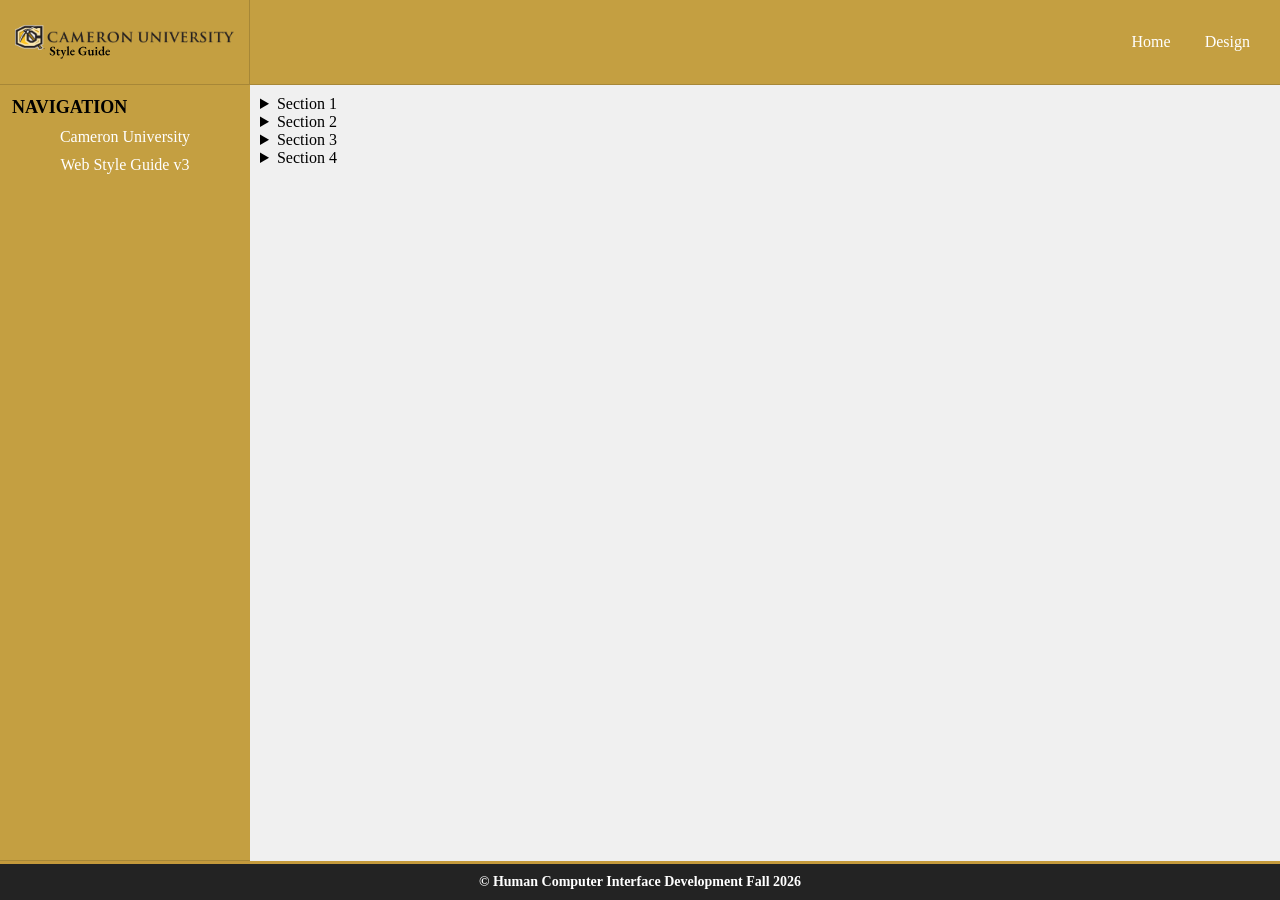
<file: index.html>
<!DOCTYPE html>
<html lang="en">
<head>
    <meta charset="UTF-8">
    <link rel="stylesheet" href="style.css">
    <meta name="viewport" content="width=device-width, initial-scale=1.0">
    <title>Cameron University Style Guide</title>
</head>
<body>
<div class="container">
    <header id="header">
        <div class="inner">
            <a class="logo" href="index.html">
                <img src="cameron_logo.svg" alt="Logo">
            </a>
            
            <nav class="nav-menu">
                <a href="index.html">Home</a>
                <a href="design.html">Design</a>
            </nav>
        </div>
    </header>
    <aside class="sidebar">
        <section class="sidebar-content">
            <h2>Navigation</h2>
            <nav class="side-nav">
                <a href="https://www.cameron.edu">Cameron University</a>
                <a href="https://webstyleguide.com/wsg3/">Web Style Guide v3</a>
            </ul>
        </section>
    </aside>
    <main class="content">
	<details>
    <summary>Section 1</summary>

    <h2>Section 1: Process</h2>
    <p>
        The first step in designing any web site is to define your goals.
        Without a clearly stated mission and objectives, the project will
        drift, bog down, or continue past an appropriate endpoint.
    </p>
</details>
<details>
  <summary>Section 2</summary>
  <h2>Section 2: Universal Usability</h2>
  <p>
  Usability is a measure of effectiveness. 
  It describes how effective tools and information sources are in helping us accomplish tasks. 
  The more usable the tool, the better we are able to achieve our goals. 
  Many tools help us overcome physical limitations by making us stronger, faster, and more sharp-sighted. 
  But tools can be frustrating or even disabling. 
  When we encounter a tool that we cannot work with, 
  either because it is poorly designed or because its design does not take into account our needs, 
  we are limited in what we can accomplish.
  </p>
</details>
<details>
<summary>Section 3</summary>
<h2>Section 3: Information Architecture</h2>
<p>
In the context of web site design, information architecture describes the overall conceptual models and general designs used to plan, structure, and assemble a site. 
Every web site has an information architecture, but information architecture techniques are particularly important to large, complex web sites, where the primary aims are to:
Organize the site content into taxonomies and hierarchies of information;
Communicate conceptual overviews and the overall site organization to the design team and clients;
Research and design the core site navigation concepts;
Set standards and specifications for the handling of html semantic markup, and the format and handling of text content; and
Design and implement search optimization standards and strategies.
</p>
</details>
<details>
<summary>Section 4</summary>
<h2>Section 4: Interface Design</h2>
<p>
Users of web documents don’t just look at information, 
they interact with it in novel ways that have no precedents in paper document design; 
therefore, web designers must be versed in the art and science of interface design. 
The graphic user interface (gui) of a computer system comprises the interaction metaphors, images, 
and concepts used to convey function and meaning on the computer screen. 
It also includes the detailed visual characteristics of every component of the graphic interface 
and the functional sequence of interactions over time that produce the characteristic look and feel of web pages. 
Graphic design and visual “signature” graphics are not used simply to enliven web pages—graphics are 
integral to the user’s experience with your site. 
In interactive documents, graphic design cannot be separated from issues of interface design.
</p>
</details>
    </main>
    <footer id="footer">
        &copy; Human Computer Interface Development Fall 2026
    </footer>
</div>
</body>
</html>
</file>
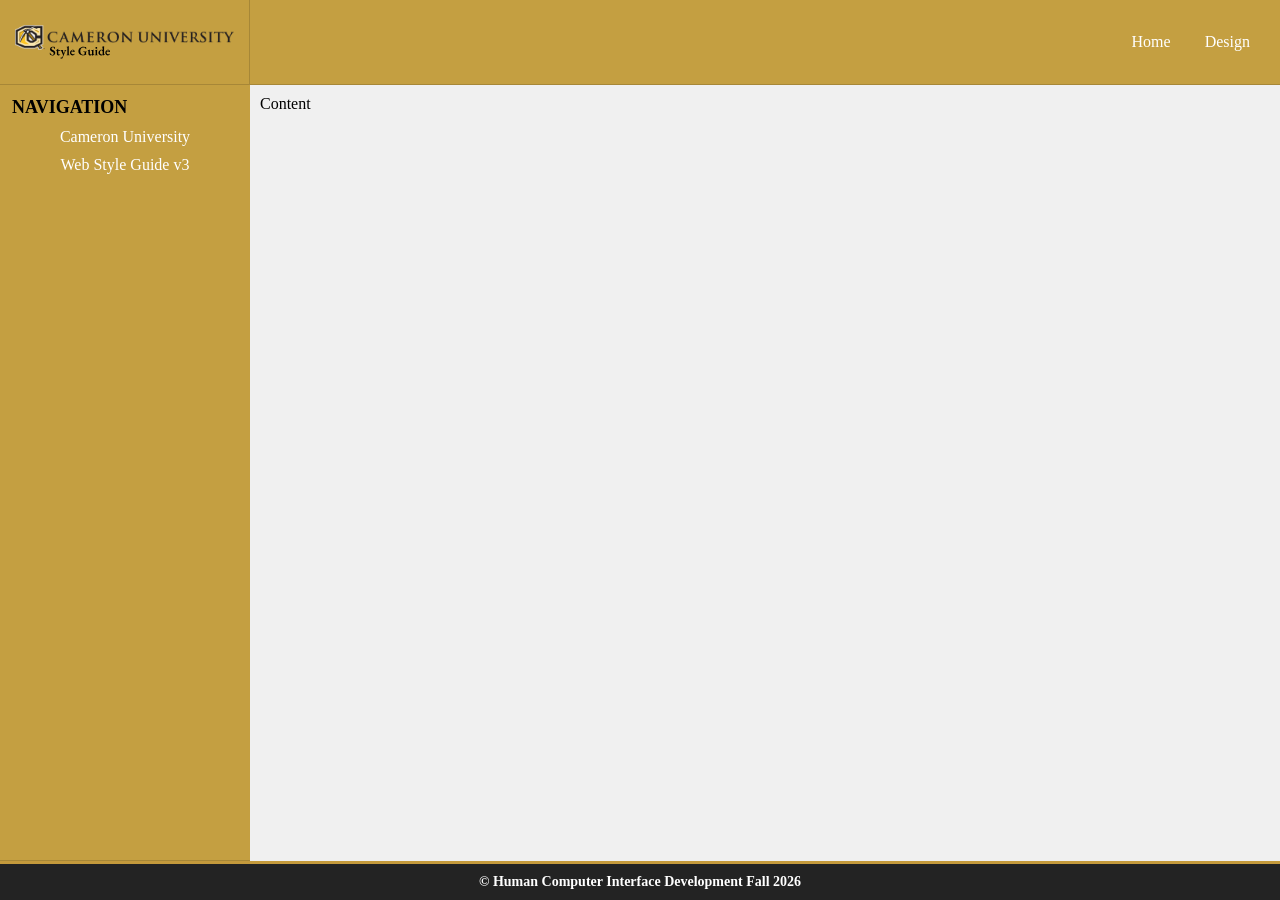
<file: design.html>
<!DOCTYPE html>
<html lang="en">
<head>
    <meta charset="UTF-8">
    <link rel="stylesheet" href="style.css">
    <meta name="viewport" content="width=device-width, initial-scale=1.0">
    <title>Cameron University Style Guide</title>
</head>
<body>
<div class="container">
    <header id="header">
        <div class="inner">
            <a class="logo" href="index.html">
                <img src="cameron_logo.svg" alt="Logo">
            </a>
            
            <nav class="nav-menu">
                <a href="index.html">Home</a>
                <a href="design.html">Design</a>
            </nav>
        </div>
    </header>
    <aside class="sidebar">
        <section class="sidebar-content">
            <h2>Navigation</h2>
            <nav class="side-nav">
                <a href="https://www.cameron.edu">Cameron University</a>
                <a href="https://webstyleguide.com/wsg3/">Web Style Guide v3</a>
            </ul>
        </section>
    </aside>
    <main class="content">
        Content
    </main>
    <footer id="footer">
        &copy; Human Computer Interface Development Fall 2026
    </footer>
</div>
</body>
</html>
</file>
<file: style.css>
* {
    box-sizing: border-box;
    margin: 0;
    padding: 0;
}

html, body {
    min-height: 100%;
}

body {
    background-color: #f0f0f0;
    font-family: "Times New Roman", Times, Serif;
}

ul, ol {
  margin: 0;
  padding: 0;
  list-style: none;
}

.container {
    display: grid;
    grid-template-areas: 
        "header header"
        "sidebar main"
        "footer footer";
    grid-template-columns: 250px 1fr;
    /* grid-template-rows: auto 1fr auto; */
    grid-template-rows: 85px 1fr auto;
    min-height: 100vh;

    /* Grid template areas */
    #header {
        grid-area: header;
    }

    .sidebar {
        grid-area: sidebar;
    }

    .main {
        grid-area: main;
    }

    #footer {
        grid-area: footer;
    }
}

#header {
    width: 100%;
    display: flex;
    margin: 0 auto;
    height: 85px;
    background-color: color-mix(in srgb, #f5c751, black 20%);
    border-bottom: 1px solid rgba(0, 0, 0, 0.15);
    justify-content: space-between;
    align-items: center;

    .inner {
        width: 100%;
        height: 100%;
        margin: 0;
        display: flex;
        justify-content: space-between;
        align-items: center; 
    }

    .logo {
        display: flex;
        align-items: center;
        justify-content: center;
        height: 100%;
        width: 250px;
        font-size: 20px;
        font-weight: 700;
        text-decoration: none;
        padding: 0 15px;
        border-right: 1px solid rgba(0, 0, 0, 0.15);
        color: #fff;
        &:hover {
            background-color: color-mix(in srgb, #f5c751, black 30%);
        }
    }

    .nav-menu {
        padding: 0 15px;
        a {
            color: #fff;
            text-decoration: none;
            padding: 10px 15px;
            &:hover {
                background-color: color-mix(in srgb, #f5c751, black 30%);
                border-radius: 5px;
            }
            &:last-child {
                margin-right: 0;
            }
        }
    }

    .nav-toggle,
    .hamburger {
        display: none;
    }
}

.content {
    display: flex;
	flex-direction: column;
    padding: 10px;
}

.sidebar {
    display: flex;
    flex-direction: column;
    min-height: 0;
    background-color: color-mix(in srgb, #f5c751, black 20%);
    border-bottom: 1px solid rgba(0, 0, 0, 0.15);

    .sidebar-content {
        flex-direction: column;
        padding: 7px;
        margin: 5px;
        h2 {
            font-size: 18px;
            font-weight: 700;
            margin-bottom: 5px;
            text-transform: uppercase;
        }

        .side-nav {
            display: flex;
            flex-direction: column;
            a {
                text-decoration: none;
                text-align: center;
                color: #fff;
                padding: 5px 0;
                &:hover {
                    background-color: color-mix(in srgb, #f5c751, black 30%);
                    border-radius: 5px;
                }
            }
        }
    }
}

#footer {
    width: 100%;
    position: static;
    bottom: 0;
    padding: 10px;
    font-size: 14px;
    font-weight: 700;
    background-color: #232323;
    color: #ffffff;
    border-top: 3px solid #c49a3c;
    text-align: center;
}

@media screen and (max-width: 768px) {
    .container {
        height: 100dvh;
        grid-template-areas: 
            "header"
            "main"
            "sidebar"
            "footer";
        grid-template-columns: 1fr;
        grid-template-rows: auto 1fr 250px;
    }

    #header {
        display: flex;
        width: 100dvw;
        justify-content: space-between;

        .inner {
            width: 100%;
            margin: 10px 15px;
        }

        .logo {
            text-align: center;
            border-right: none;
        }

        .nav-menu {
            display: flex;
            justify-content: center;
            align-items: center;
        }

    }

    .sidebar {
        display: flex;
        flex-direction: row;
        justify-content: center;
        border-right: none;
        border-top: #333 solid 1px;
        align-items: flex-start;
    
        .sidebar-content {
            width: 75%;

            h2 {
                text-align: center;
            }
        }
    }
}
</file>
